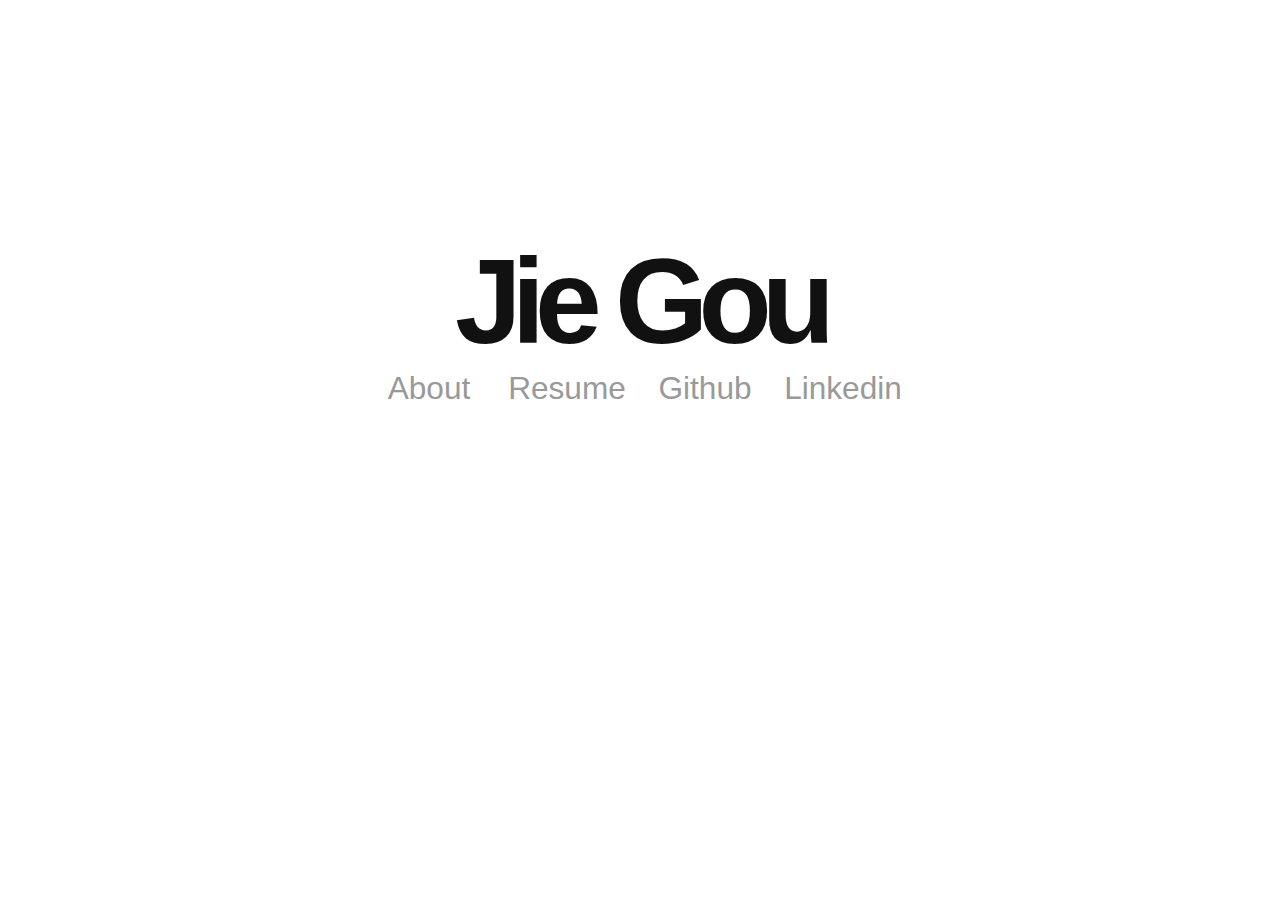
<file: index.html>
<html>
		<head>
			<title>Jie Gou</title>
		    <script>
					(function(i,s,o,g,r,a,m){i['GoogleAnalyticsObject']=r;i[r]=i[r]||function(){
									(i[r].q=i[r].q||[]).push(arguments)},i[r].l=1*new Date();a=s.createElement(o),
							m=s.getElementsByTagName(o)[0];a.async=1;a.src=g;m.parentNode.insertBefore(a,m)
					})(window,document,'script','https://www.google-analytics.com/analytics.js','ga');

					ga('create', 'UA-74691925-1', 'auto');
					ga('send', 'pageview');
			</script>	
			<link rel="stylesheet" href="index.css">
			<link href="https://fonts.googleapis.com/css?family=Montserrat|Roboto|Play"stylesheet">
		</head>
		<body>
			<div id="container">
				<div id="banner-container">
					<div id="name">Jie Gou</div>
					<div id="links">
						<ul>
							<li><a href="about.html">About</a></li>
							<li><a href="resume.pdf">Resume</a></li>
							<li><a href="https://github.com/itgoujie2">Github</a></li>
							<li><a href="https://www.linkedin.com/in/jie-gou-a75a3b24/">Linkedin</a></li>
						</ul>
					</div>
				</div>
			</div>
		</body>
</html>
</file>
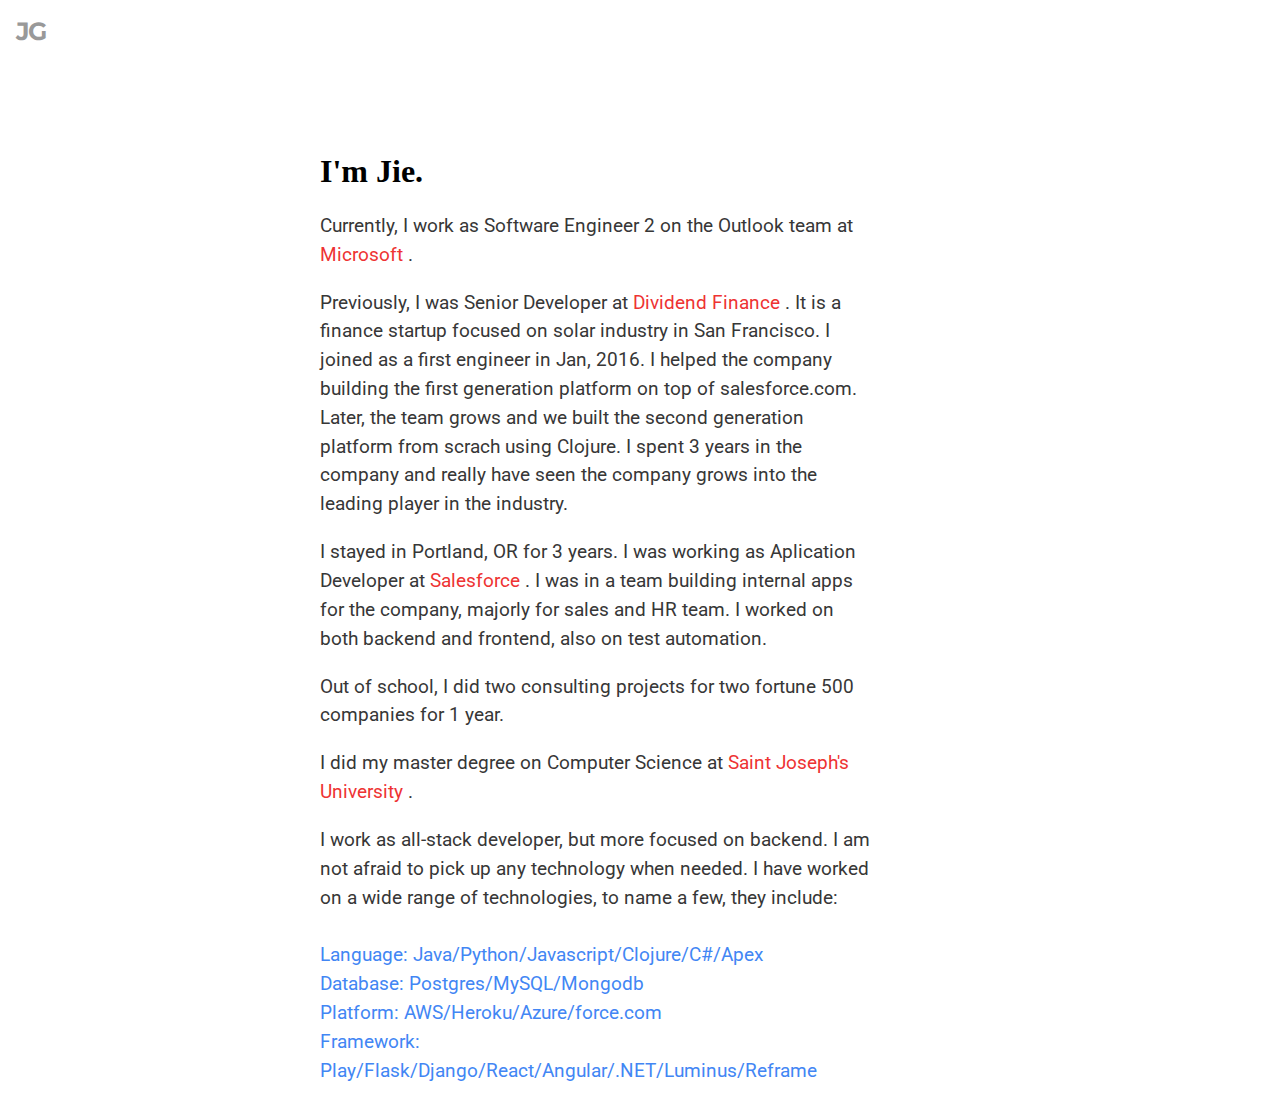
<file: about.html>
<html>
	<head>
		<link href="https://fonts.googleapis.com/css?family=Montserrat|Roboto|Play" rel="stylesheet">
		<link rel="stylesheet" href="index.css">
	</head>
	<body>
		<div id="header">
			<a href="index.html"><div id="logo">JG</div></a>
		</div>
		<div id="container">
			<h1>I'm Jie.</h1>
			<div id="article">
				<p>
					Currently, I work as Software Engineer 2 on the Outlook team at 	
					<a href="https://www.microsoft.com/">Microsoft</a>
					.
				</p>
				<p>
					Previously, I was Senior Developer at
					<a href="https://www.dividendfinance.com">Dividend Finance</a>
					. It is a finance startup focused on solar industry in San Francisco. 
					I joined as a first engineer in Jan, 2016. I helped the company building the first
					generation platform on top of salesforce.com. Later, the team grows and we built the 
				    second generation platform from scrach using Clojure. I spent 3 years in the company and 
					really have seen the company grows into the leading player in the industry. 	
				</p>
				<p>
					I stayed in Portland, OR for 3 years. I was working as Aplication Developer at 
					<a href="https://www.salesforce.com">Salesforce</a>
					. I was in a team building internal apps for the company, majorly for sales and HR team. 
				    I worked on both backend and frontend, also on test automation. 	
				</p>
				<p>
					Out of school, I did two consulting projects for two fortune 500 companies for 1 year. 
				</p>
				<p>
					I did my master degree on Computer Science at 
					<a href="https://www.sju.edu">Saint Joseph's University</a>
					. 
				</p>
				<p>
					I work as all-stack developer, but more focused on backend. I am not afraid to pick up
					any technology when needed. I have worked on a wide range of technologies, to name a few, 
					they include:</br></br>
					<span id="tech">Language: Java/Python/Javascript/Clojure/C#/Apex</span></br> 
					<span id="tech">Database: Postgres/MySQL/Mongodb</span></br> 
					<span id="tech">Platform: AWS/Heroku/Azure/force.com</span></br>
					<span id="tech">Framework: Play/Flask/Django/React/Angular/.NET/Luminus/Reframe</span></br>
				</p>
			</div>
		</div>
	</body>
</html>
</file>
<file: index.css>
#name{
	color: #111;
	font-size: 7.5em;
	text-align: center;
	font-weight: 700;
	font-family: 'Montserrat', sans-serif;
	letter-spacing: -10;
}
#container{
	padding-top: 3.25em;
	margin-top: 5em;
	margin-left: auto;
	margin-right: auto;
	width: 50%;
}
#banner-container{
	padding-top: 6.25em;
}
body{
	width: 100%;
	margin: 0;
	overflow-x: hidden;
}
ul{
	margin: auto;
	text-align: center;
}
li{
	color: #999;
	font-size: 1.975em;
	font-family: 'Play', sans-serif;
	float: left;
	width: 23%;
	list-style-type: none;
}
a{
	text-decoration: none;
	color: #999;
}
#header{
	position: absolute;
	left: 1em;
	top: 1em;
}
#logo{
	font-family: 'Montserrat', sans-serif;
	font-size: 1.55em;
	letter-spacing: -2;
	color: #999;
	font-weight: 700;
	display: inline;	
}
#article{
	font-size: 1.2em;
	line-height: 1.5em;
	color: #373737;
	font-family: 'Roboto', sans-serif;
}
#article p{
	width: 29em;
}
#article a{
	color: #e33;
}
#tech{
	color: #4286f4;
}
#image-wrapper{
	width: 50em;
	margin-left: auto;
	margin-right: auto;
	left: 0;
	right: 0;
}
#image-wrapper img{
	display: block;
	width: 40em !important;		
	margin-top: 3.5em;
	margin-bottom: 3.5em;
	margin-left: auto !important;
	margin-right: auto !important;
	border: 4px solid #555;
}
</file>
